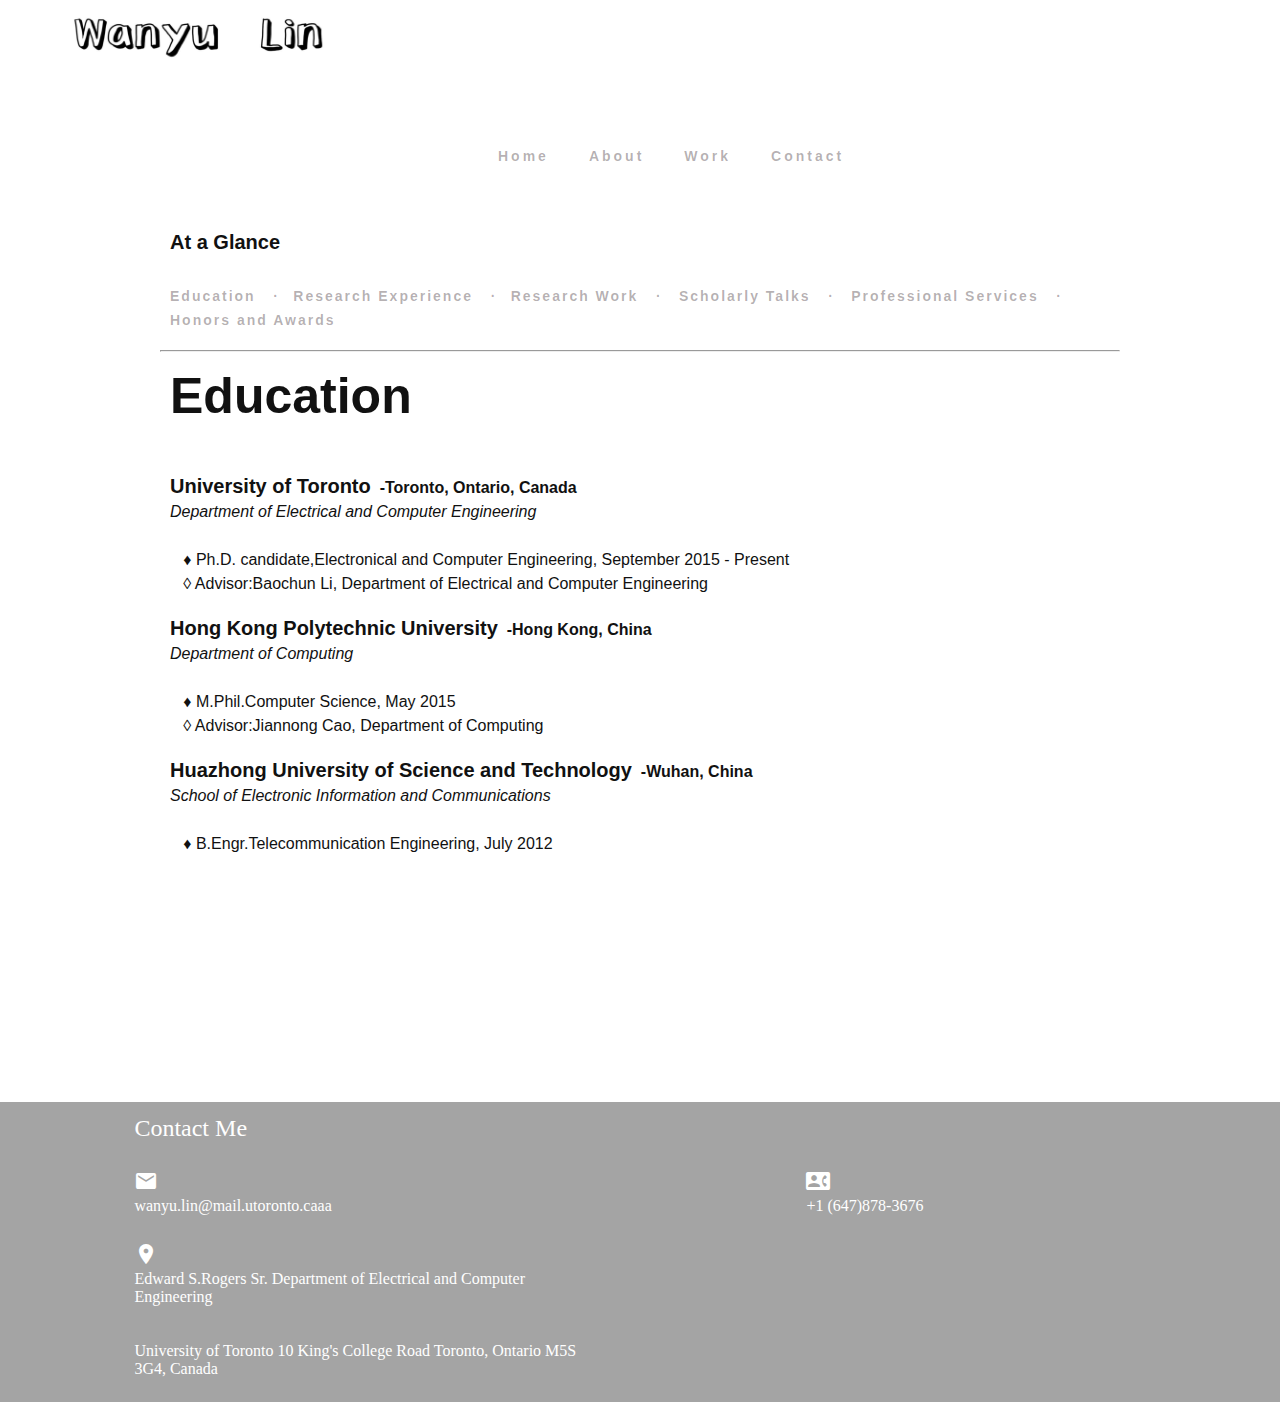
<file: 2/Education.html>
<!DOCTYPE html>
<html lang="en">
    <head>
        <meta charset="UTF8">
        <meta name="viewport" content="width=device-width, initial-scale=1.0">
        <meta http-equiv="X-UA-Compatible" content="ie=edge">
        <link href="https://fonts.googleapis.com/css2?family=Poppins:wght@300&display=swap" rel="stylesheet">
        <link rel="stylesheet" href="combinecss2.css">
        <link href="https://fonts.googleapis.com/icon?family=Material+Icons" rel="stylesheet">
        <title>NAVIGATION</title>
    </head>



    <body>
        <img class="img-banner" src="img/nametag3.jpg" alt="mmtuts banner" style="width:550px;height:100px;">
        
        <nav>
            <div class="logo">
                <h4>Wanyu'page</h4>
            </div>

            <ul class="nav-links">
                <li><a href="combine.html">Home</a></li>
                <li><a href="#">About</a></li>
                <li><a href="#">Work</a></li>
                <li><a href="#contact">Contact</a></li>
            </ul>

            <div class="burger">
                <div class="line1"></div>
                <div class="line2"></div>
                <div class="line3"></div>
            </div>
        </nav>

        <div class="wrapper">
            <article class="img-info">
                <h3>At a Glance</h3>
                <p class="graph-link">
                  <a href="Education.html"><b>Education &nbsp &#183</b></a>
                  &nbsp
                  <a href="Research Experience.html "><b>Research Experience &nbsp &#183</b></a>
                  &nbsp
                  <a href="Research Work.html"><b>Research Work &nbsp &#183</b></a>
                  
                  <a href="Scholarly Talks.html"><b>&nbsp Scholarly Talks &nbsp &#183</b></a>
                  
                  <a href="Professional Services.html"><b>&nbsp Professional Services &nbsp &#183</b></a>
                  
                  <a href="Honors and Awards.html"><b>&nbsp Honors and Awards</b></a>
                </p>

                <br>

                <hr/>

                <h2>Education</h2>
                
                <br /><br />
                <p >
                    <b style="font-size: 20px;">University of Toronto</b>&nbsp&nbsp<b>-Toronto, Ontario, Canada</b>
                    <br>
                    <i>Department of Electrical and Computer Engineering</i>
                    <br>
                    <br>&nbsp&nbsp&nbsp♦ Ph.D. candidate,Electronical and Computer Engineering, September 2015 - Present
                    <br>&nbsp&nbsp&nbsp◊ Advisor:Baochun Li, Department of Electrical and Computer Engineering
                </p>
                <p>
                    <b style="font-size: 20px;">Hong Kong Polytechnic University</b>&nbsp&nbsp<b>-Hong Kong, China</b><br>
                    <i>Department of Computing</i>
                    <br>
                    <br>&nbsp&nbsp&nbsp♦ M.Phil.Computer Science, May 2015
                    <br>&nbsp&nbsp&nbsp◊ Advisor:Jiannong Cao, Department of Computing             
                </p>
                <p>
                    <b style="font-size: 20px;">Huazhong University of Science and Technology</b>&nbsp&nbsp<b>-Wuhan, China</b><br>
                    <i>   School of Electronic Information and Communications
                    </i>
                    <br>
                    <br>&nbsp&nbsp&nbsp♦ B.Engr.Telecommunication Engineering, July 2012
                </p>
                <br>
                <br>
                <br>
            </article>
            <!-- <img class="img-me" src="img/map2.jpg" alt="Wanyu Lin"> -->
        </div>

        <div  id="contact" style="background-color: rgba(17, 17, 17, 0.384); width: 105%;   height: fit-content;max-width: 1920px; min-width: 480px; height: 300px; margin-left: 0px; overflow: hidden; padding-bottom: 20%;">
            <h5 style="width: 40%; padding-left: 10%; padding-top: 1%; font-size: 1.5em; font-weight: 100; font-family: Cambria, Cochin, Georgia, Times, 'Times New Roman', serif; color: rgb(255, 255, 255);">Contact Me</h5>
            <p style="padding-left: 10%;padding-bottom: 2%; color: rgb(255, 255, 255); padding-top: 2%;width: 50%; float: left;">  <i class="material-icons">local_post_office</i><br> wanyu.lin@mail.utoronto.caaa</p>
            <p style="padding-left: 10%;padding-bottom: 2%; padding-top:2%;color: rgb(255, 255, 255);float: right; width: 50%;"><i class="material-icons">contact_phone</i><br> +1 (647)878-3676</p>
            <p style="padding-left: 10%;padding-bottom: 2%; padding-right: 10%; color: rgb(255, 255, 255);width: 55%; "><i class="material-icons">location_on</i><br> Edward S.Rogers Sr. Department of Electrical and Computer Engineering<br><br><br>
           University of Toronto 10 King's College Road Toronto, Ontario M5S 3G4, Canada</p>        
        </div>

    <script src="app.js"></script>
    </body>
    
</html>
</file>
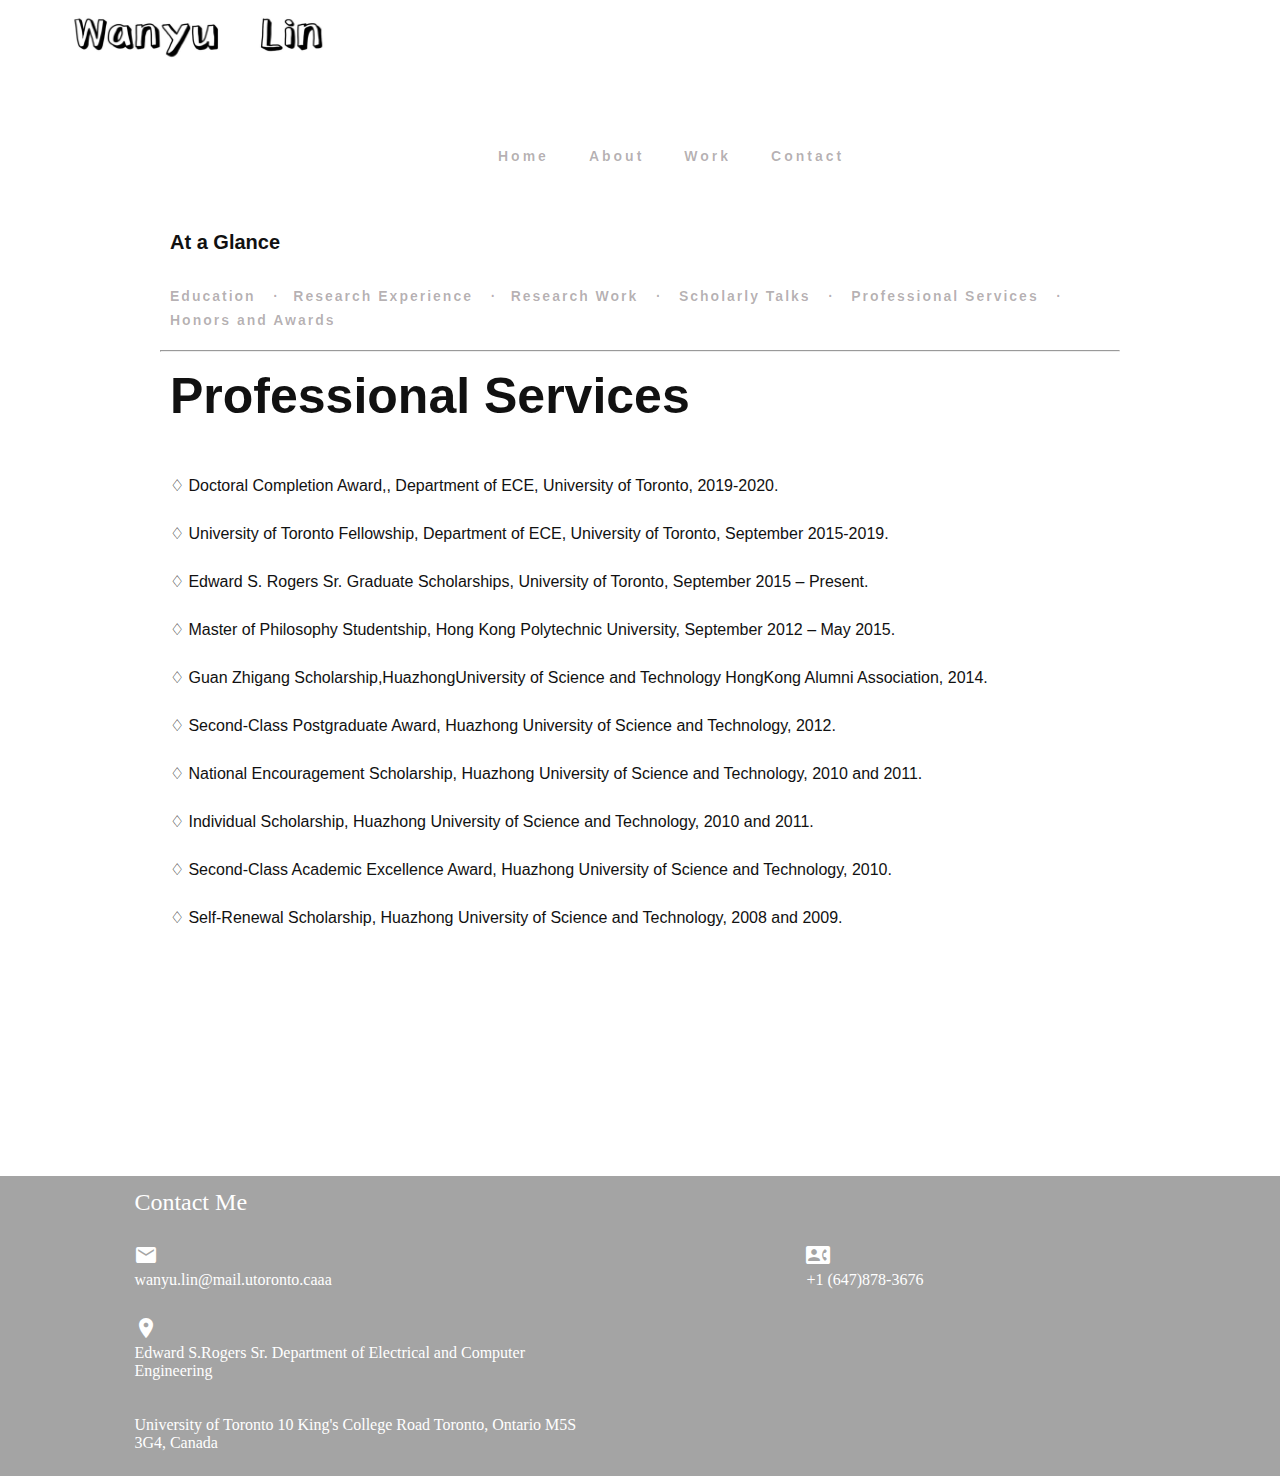
<file: 2/Honors and Awards.html>
<!DOCTYPE html>
<html lang="en">
    <head>
        <meta charset="UTF8">
        <meta name="viewport" content="width=device-width, initial-scale=1.0">
        <meta http-equiv="X-UA-Compatible" content="ie=edge">
        <link href="https://fonts.googleapis.com/css2?family=Poppins:wght@300&display=swap" rel="stylesheet">
        <link rel="stylesheet" href="combinecss2.css">
        <link href="https://fonts.googleapis.com/icon?family=Material+Icons" rel="stylesheet">
        <title>NAVIGATION</title>
    </head>

    <body >
        <img class="img-banner" src="img/nametag3.jpg" alt="mmtuts banner" style="width:550px;height:100px;">
        <nav>
            <div class="logo">
                <h4>Wanyu'page</h4>
            </div>

            <ul class="nav-links">
                <li><a href="combine.html">Home</a></li>
                <li><a href="#">About</a></li>
                <li><a href="#">Work</a></li>
                <li><a href="#contact">Contact</a></li>

            </ul>

            <div class="burger">
                <div class="line1"></div>
                <div class="line2"></div>
                <div class="line3"></div>
            </div>
        </nav>

        <div class="wrapper">
            <article class="img-info">
                
                <h3>At a Glance</h3>
                <p class="graph-link">
                    <a href="Education.html"><b>Education &nbsp &#183</b></a>
                    &nbsp
                    <a href="Research Experience.html "><b>Research Experience &nbsp &#183</b></a>
                    &nbsp
                    <a href="Research Work.html"><b>Research Work &nbsp &#183</b></a>
                    
                    <a href="Scholarly Talks.html"><b>&nbsp Scholarly Talks &nbsp &#183</b></a>
                    
                    <a href="Professional Services.html"><b>&nbsp Professional Services &nbsp &#183</b></a>
                    
                    <a href="Honors and Awards.html"><b>&nbsp Honors and Awards</b></a>
                </p>
                <br>
                <hr/>
                <h2>Professional Services</h2>
              
                <br ><br>
                <p >
♢ Doctoral Completion Award,, Department of ECE, University of Toronto, 2019-2020.
<br><br>
♢ University of Toronto Fellowship, Department of ECE, University of Toronto, September 2015-2019.
<br><br>
♢ Edward S. Rogers Sr. Graduate Scholarships, University of Toronto, September 2015 – Present.
<br><br>
♢ Master of Philosophy Studentship, Hong Kong Polytechnic University, September 2012 – May 2015.
<br><br>
♢ Guan Zhigang Scholarship,HuazhongUniversity of Science and Technology HongKong Alumni Association, 2014.
<br><br>
♢ Second-Class Postgraduate Award, Huazhong University of Science and Technology, 2012.
<br><br>
♢ National Encouragement Scholarship, Huazhong University of Science and Technology, 2010 and 2011.
<br><br>
♢ Individual Scholarship, Huazhong University of Science and Technology, 2010 and 2011.
<br><br>
♢ Second-Class Academic Excellence Award, Huazhong University of Science and Technology, 2010.
<br><br>
♢ Self-Renewal Scholarship, Huazhong University of Science and Technology, 2008 and 2009.

                </p>

               
                <br>
                <br>
                <br>
                

            </article>
            <!-- <img class="img-me" src="img/map2.jpg" alt="Wanyu Lin"> -->

        </div>


        <div  id="contact" style="background-color: rgba(17, 17, 17, 0.384); width: 105%;   height: fit-content;max-width: 1920px; min-width: 480px; height: 300px; margin-left: 0px; overflow: hidden; padding-bottom: 20%;">
            <h5 style="width: 40%; padding-left: 10%; padding-top: 1%; font-size: 1.5em; font-weight: 100; font-family: Cambria, Cochin, Georgia, Times, 'Times New Roman', serif; color: rgb(255, 255, 255);">Contact Me</h5>
            <p style="padding-left: 10%;padding-bottom: 2%; color: rgb(255, 255, 255); padding-top: 2%;width: 50%; float: left;">  <i class="material-icons">local_post_office</i><br> wanyu.lin@mail.utoronto.caaa</p>
            <p style="padding-left: 10%;padding-bottom: 2%; padding-top:2%;color: rgb(255, 255, 255);float: right; width: 50%;"><i class="material-icons">contact_phone</i><br> +1 (647)878-3676</p>
            <p style="padding-left: 10%;padding-bottom: 2%; padding-right: 10%; color: rgb(255, 255, 255);width: 55%; "><i class="material-icons">location_on</i><br> Edward S.Rogers Sr. Department of Electrical and Computer Engineering<br><br><br>
           University of Toronto 10 King's College Road Toronto, Ontario M5S 3G4, Canada</p>

        
        </div>

    <script src="app.js"></script>
    </body>
    
</html>
</file>
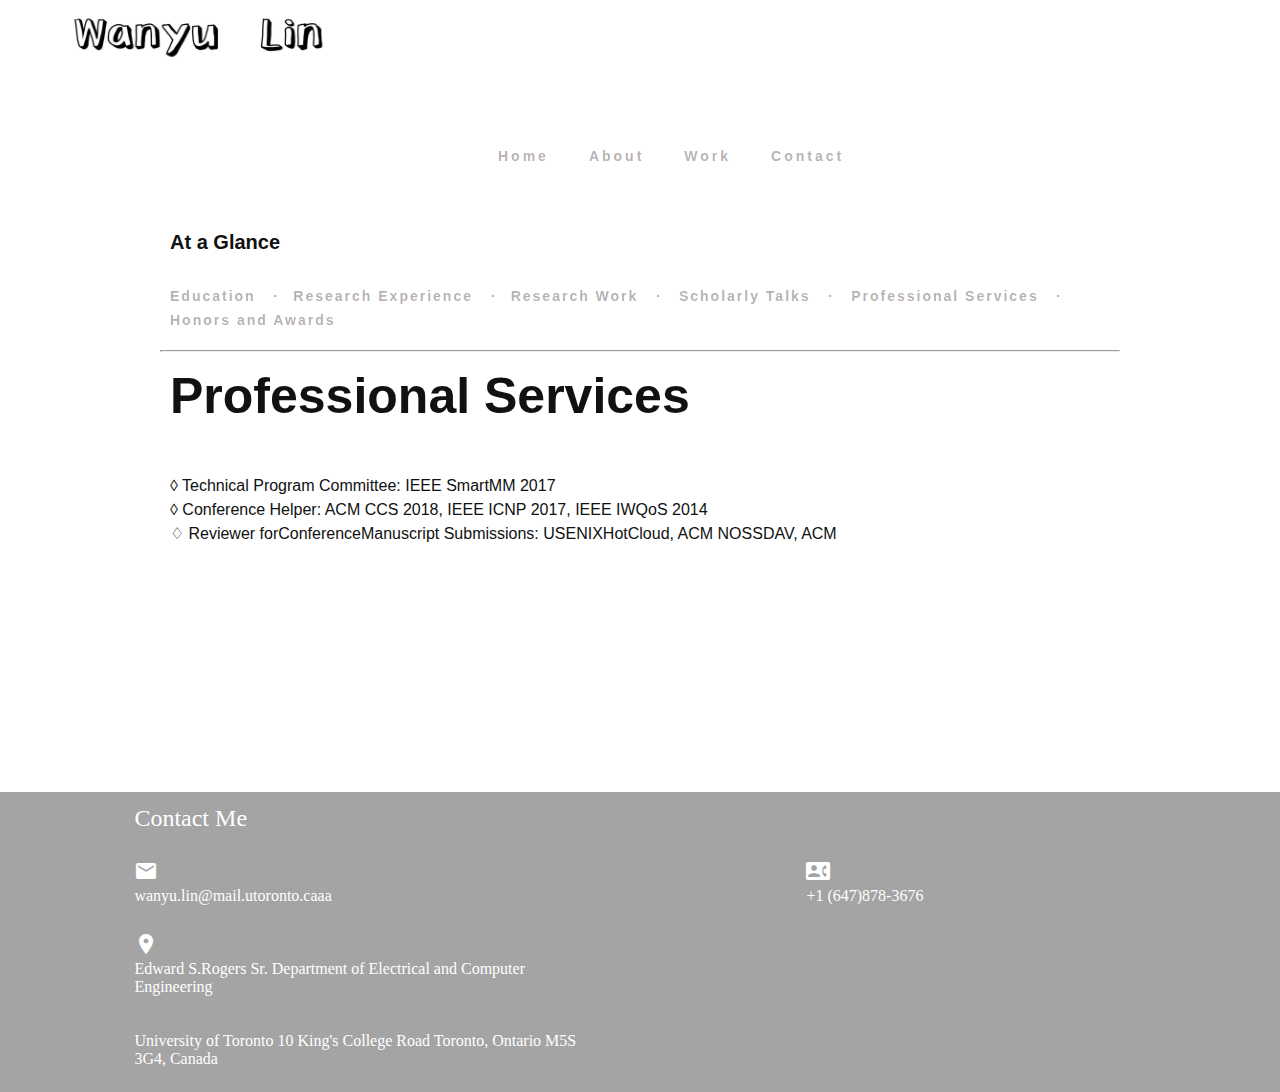
<file: 2/Professional Services.html>
<!DOCTYPE html>
<html lang="en">
    <head>
        <meta charset="UTF8">
        <meta name="viewport" content="width=device-width, initial-scale=1.0">
        <meta http-equiv="X-UA-Compatible" content="ie=edge">
        <link href="https://fonts.googleapis.com/css2?family=Poppins:wght@300&display=swap" rel="stylesheet">
        <link rel="stylesheet" href="combinecss2.css">
        <link href="https://fonts.googleapis.com/icon?family=Material+Icons" rel="stylesheet">
        <title>NAVIGATION</title>
    </head>

    <body >
        <img class="img-banner" src="img/nametag3.jpg" alt="mmtuts banner" style="width:550px;height:100px;">
        <nav>
            <div class="logo">
                <h4>Wanyu'page</h4>
            </div>

            <ul class="nav-links">
                <li><a href="combine.html">Home</a></li>
                <li><a href="#">About</a></li>
                <li><a href="#">Work</a></li>
                <li><a href="#contact">Contact</a></li>

            </ul>

            <div class="burger">
                <div class="line1"></div>
                <div class="line2"></div>
                <div class="line3"></div>
            </div>
        </nav>

        <div class="wrapper">
            <article class="img-info">
                
                <h3>At a Glance</h3>
                <p class="graph-link">
                    <a href="Education.html"><b>Education &nbsp &#183</b></a>
                    &nbsp
                    <a href="Research Experience.html "><b>Research Experience &nbsp &#183</b></a>
                    &nbsp
                    <a href="Research Work.html"><b>Research Work &nbsp &#183</b></a>
                    
                    <a href="Scholarly Talks.html"><b>&nbsp Scholarly Talks &nbsp &#183</b></a>
                    
                    <a href="Professional Services.html"><b>&nbsp Professional Services &nbsp &#183</b></a>
                    
                    <a href="Honors and Awards.html"><b>&nbsp Honors and Awards</b></a>
                </p>
                <br>
                <hr/>
                <h2>Professional Services</h2>
              
                <br ><br>
                <p >
                    ◊ Technical Program Committee: IEEE SmartMM 2017 <br>
                    ◊ Conference Helper: ACM CCS 2018, IEEE ICNP 2017, IEEE IWQoS 2014 
                    <br>
                    ♢ Reviewer forConferenceManuscript Submissions: USENIXHotCloud, ACM NOSSDAV, ACM
                     
                </p>

               
                <br>
                <br>
                <br>
                

            </article>
            <!-- <img class="img-me" src="img/map2.jpg" alt="Wanyu Lin"> -->

        </div>


        <div  id="contact" style="background-color: rgba(17, 17, 17, 0.384); width: 105%;   height: fit-content;max-width: 1920px; min-width: 480px; height: 300px; margin-left: 0px; overflow: hidden; padding-bottom: 20%;">
            <h5 style="width: 40%; padding-left: 10%; padding-top: 1%; font-size: 1.5em; font-weight: 100; font-family: Cambria, Cochin, Georgia, Times, 'Times New Roman', serif; color: rgb(255, 255, 255);">Contact Me</h5>
            <p style="padding-left: 10%;padding-bottom: 2%; color: rgb(255, 255, 255); padding-top: 2%;width: 50%; float: left;">  <i class="material-icons">local_post_office</i><br> wanyu.lin@mail.utoronto.caaa</p>
            <p style="padding-left: 10%;padding-bottom: 2%; padding-top:2%;color: rgb(255, 255, 255);float: right; width: 50%;"><i class="material-icons">contact_phone</i><br> +1 (647)878-3676</p>
            <p style="padding-left: 10%;padding-bottom: 2%; padding-right: 10%; color: rgb(255, 255, 255);width: 55%; "><i class="material-icons">location_on</i><br> Edward S.Rogers Sr. Department of Electrical and Computer Engineering<br><br><br>
           University of Toronto 10 King's College Road Toronto, Ontario M5S 3G4, Canada</p>

        
        </div>

    <script src="app.js"></script>
    </body>
    
</html>
</file>
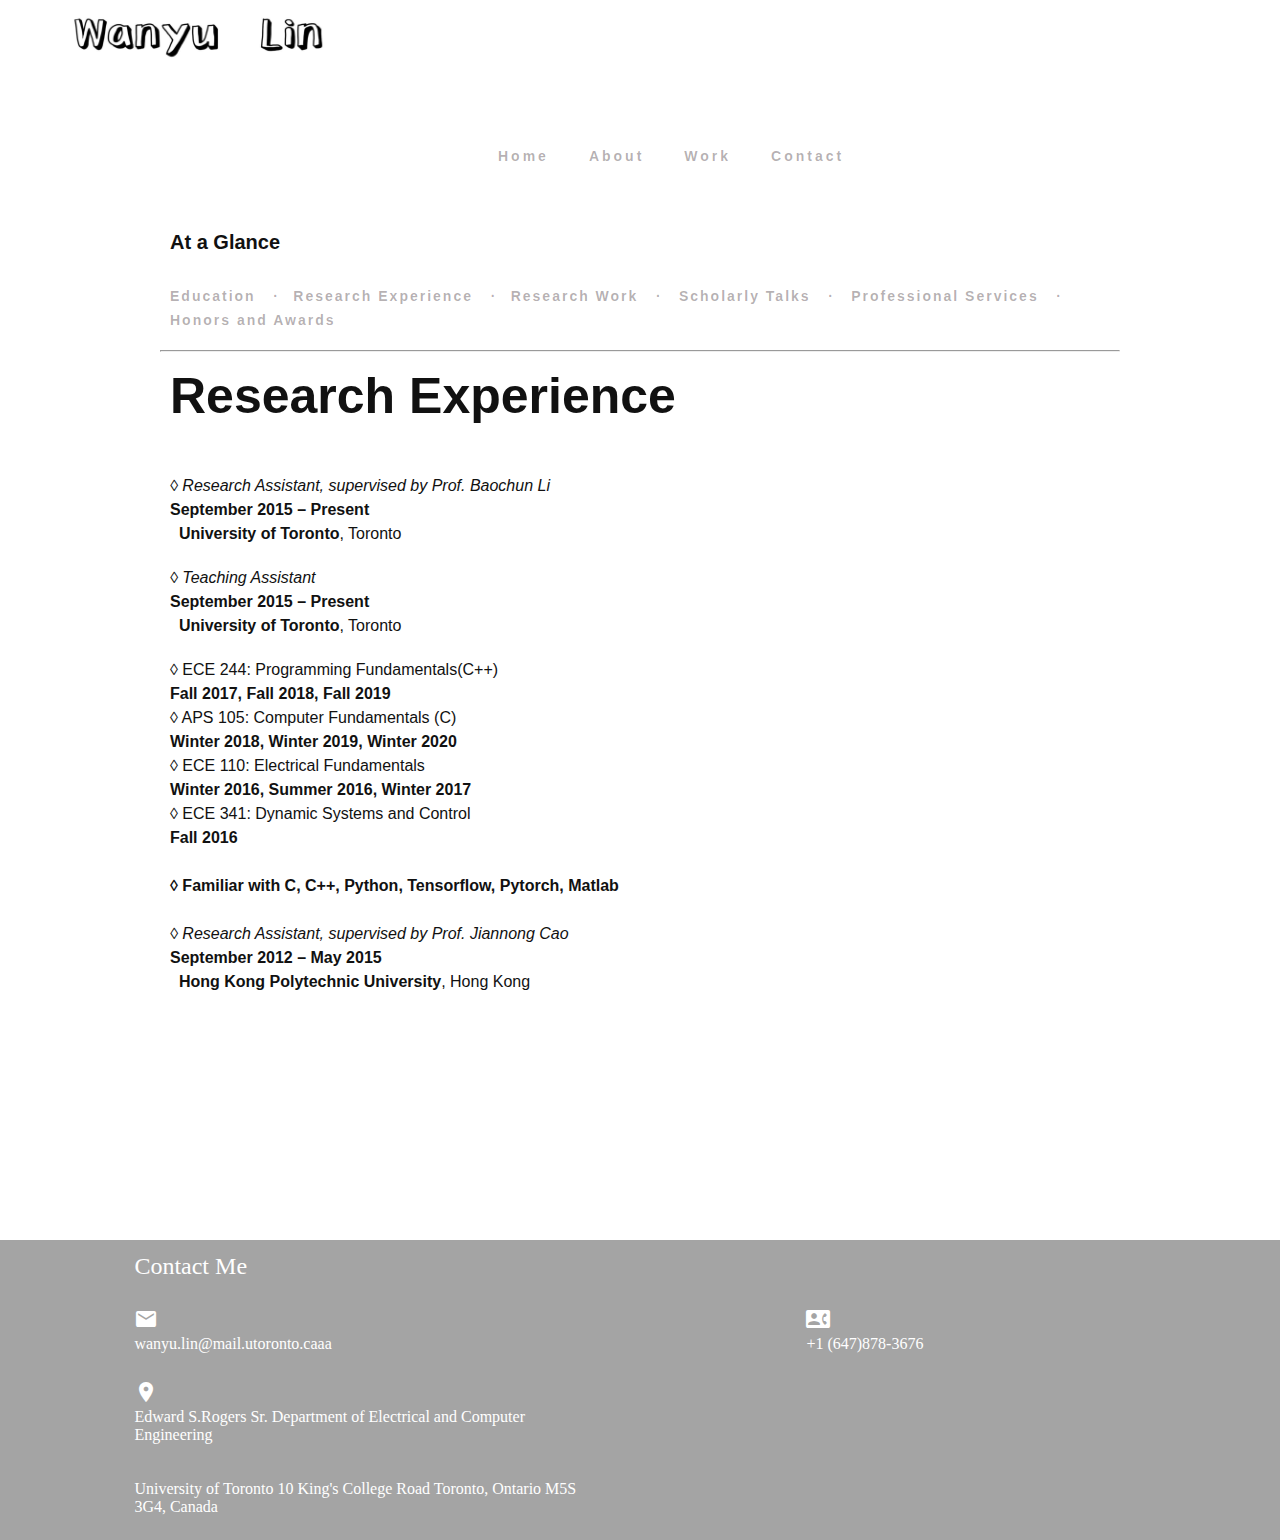
<file: 2/Research Experience.html>
<!DOCTYPE html>
<html lang="en">
    <head>
        <meta charset="UTF8">
        <meta name="viewport" content="width=device-width, initial-scale=1.0">
        <meta http-equiv="X-UA-Compatible" content="ie=edge">
        <link href="https://fonts.googleapis.com/css2?family=Poppins:wght@300&display=swap" rel="stylesheet">
        <link rel="stylesheet" href="combinecss2.css">
        <link href="https://fonts.googleapis.com/icon?family=Material+Icons" rel="stylesheet">
        <title>NAVIGATION</title>
    </head>

    <body >
        <img class="img-banner" src="img/nametag3.jpg" alt="mmtuts banner" style="width:550px;height:100px;">
        <nav>
            <div class="logo">
                <h4>Wanyu'page</h4>
            </div>

            <ul class="nav-links">
                <li><a href="combine.html">Home</a></li>
                <li><a href="#">About</a></li>
                <li><a href="#">Work</a></li>
                <li><a href="#contact">Contact</a></li>

            </ul>

            <div class="burger">
                <div class="line1"></div>
                <div class="line2"></div>
                <div class="line3"></div>
            </div>
        </nav>

        <div class="wrapper">
            <article class="img-info">                
                <h3>At a Glance</h3>
                <p class="graph-link">
                    <a href="Education.html"><b>Education &nbsp &#183</b></a>
                    &nbsp
                    <a href="Research Experience.html "><b>Research Experience &nbsp &#183</b></a>
                    &nbsp
                    <a href="Research Work.html"><b>Research Work &nbsp &#183</b></a>
                    
                    <a href="Scholarly Talks.html"><b>&nbsp Scholarly Talks &nbsp &#183</b></a>
                    
                    <a href="Professional Services.html"><b>&nbsp Professional Services &nbsp &#183</b></a>
                    
                    <a href="Honors and Awards.html"><b>&nbsp Honors and Awards</b></a>
                </p>
                <br>
                <hr/>
                <h2>Research Experience</h2> 
                <br /><br />
                <p >
                    <i>◊ Research Assistant, supervised by Prof. Baochun Li</i> <br><b>September 2015 – Present
                       
                        </b><br>
                    <b>&nbsp University of Toronto</b>, Toronto
                    <br>               
                </p>

                <p>
                    <i>◊ Teaching Assistant</i> <br><b>September 2015 – Present
                        </b><br>
                    <b>&nbsp University of Toronto</b>, Toronto
                    <br> 
                </p>

                <p>  ◊ ECE 244: Programming Fundamentals(C++)
                      
                   <b>&nbsp&nbsp<br>Fall 2017, Fall 2018, Fall 2019</b>
                      <br>
                      ◊ APS 105: Computer Fundamentals (C)
                      <br>
                    <b>Winter 2018, Winter 2019, Winter 2020</b>
                      <br>
                      ◊ ECE 110: Electrical Fundamentals
                      <br>
                    <b>Winter 2016, Summer 2016, Winter 2017</b>
                      <br>◊ ECE 341: Dynamic Systems and Control
                      <br>
                      <b>Fall 2016</b>
                      <br>
                      <br>
                      <b>◊ Familiar with C, C++, Python, Tensorflow, Pytorch, Matlab</b>
                      <br>
                      <br>

                      <i>◊ Research Assistant, supervised by Prof. Jiannong Cao</i> <br><b>September 2012 – May 2015
                       
                    </b><br>
                <b>&nbsp Hong Kong Polytechnic University</b>, Hong Kong
                <br>
                </p>
                <br>
                <br>
                <br>
                

            </article>
            <!-- <img class="img-me" src="img/map2.jpg" alt="Wanyu Lin"> -->

        </div>


        <div  id="contact" style="background-color: rgba(17, 17, 17, 0.384); width: 105%;   height: fit-content;max-width: 1920px; min-width: 480px; height: 300px; margin-left: 0px; overflow: hidden; padding-bottom: 20%;">
            <h5 style="width: 40%; padding-left: 10%; padding-top: 1%; font-size: 1.5em; font-weight: 100; font-family: Cambria, Cochin, Georgia, Times, 'Times New Roman', serif; color: rgb(255, 255, 255);">Contact Me</h5>
            <p style="padding-left: 10%;padding-bottom: 2%; color: rgb(255, 255, 255); padding-top: 2%;width: 50%; float: left;">  <i class="material-icons">local_post_office</i><br> wanyu.lin@mail.utoronto.caaa</p>
            <p style="padding-left: 10%;padding-bottom: 2%; padding-top:2%;color: rgb(255, 255, 255);float: right; width: 50%;"><i class="material-icons">contact_phone</i><br> +1 (647)878-3676</p>
            <p style="padding-left: 10%;padding-bottom: 2%; padding-right: 10%; color: rgb(255, 255, 255);width: 55%; "><i class="material-icons">location_on</i><br> Edward S.Rogers Sr. Department of Electrical and Computer Engineering<br><br><br>
           University of Toronto 10 King's College Road Toronto, Ontario M5S 3G4, Canada</p>

        
        </div>

    <script src="app.js"></script>
    </body>
    
</html>
</file>
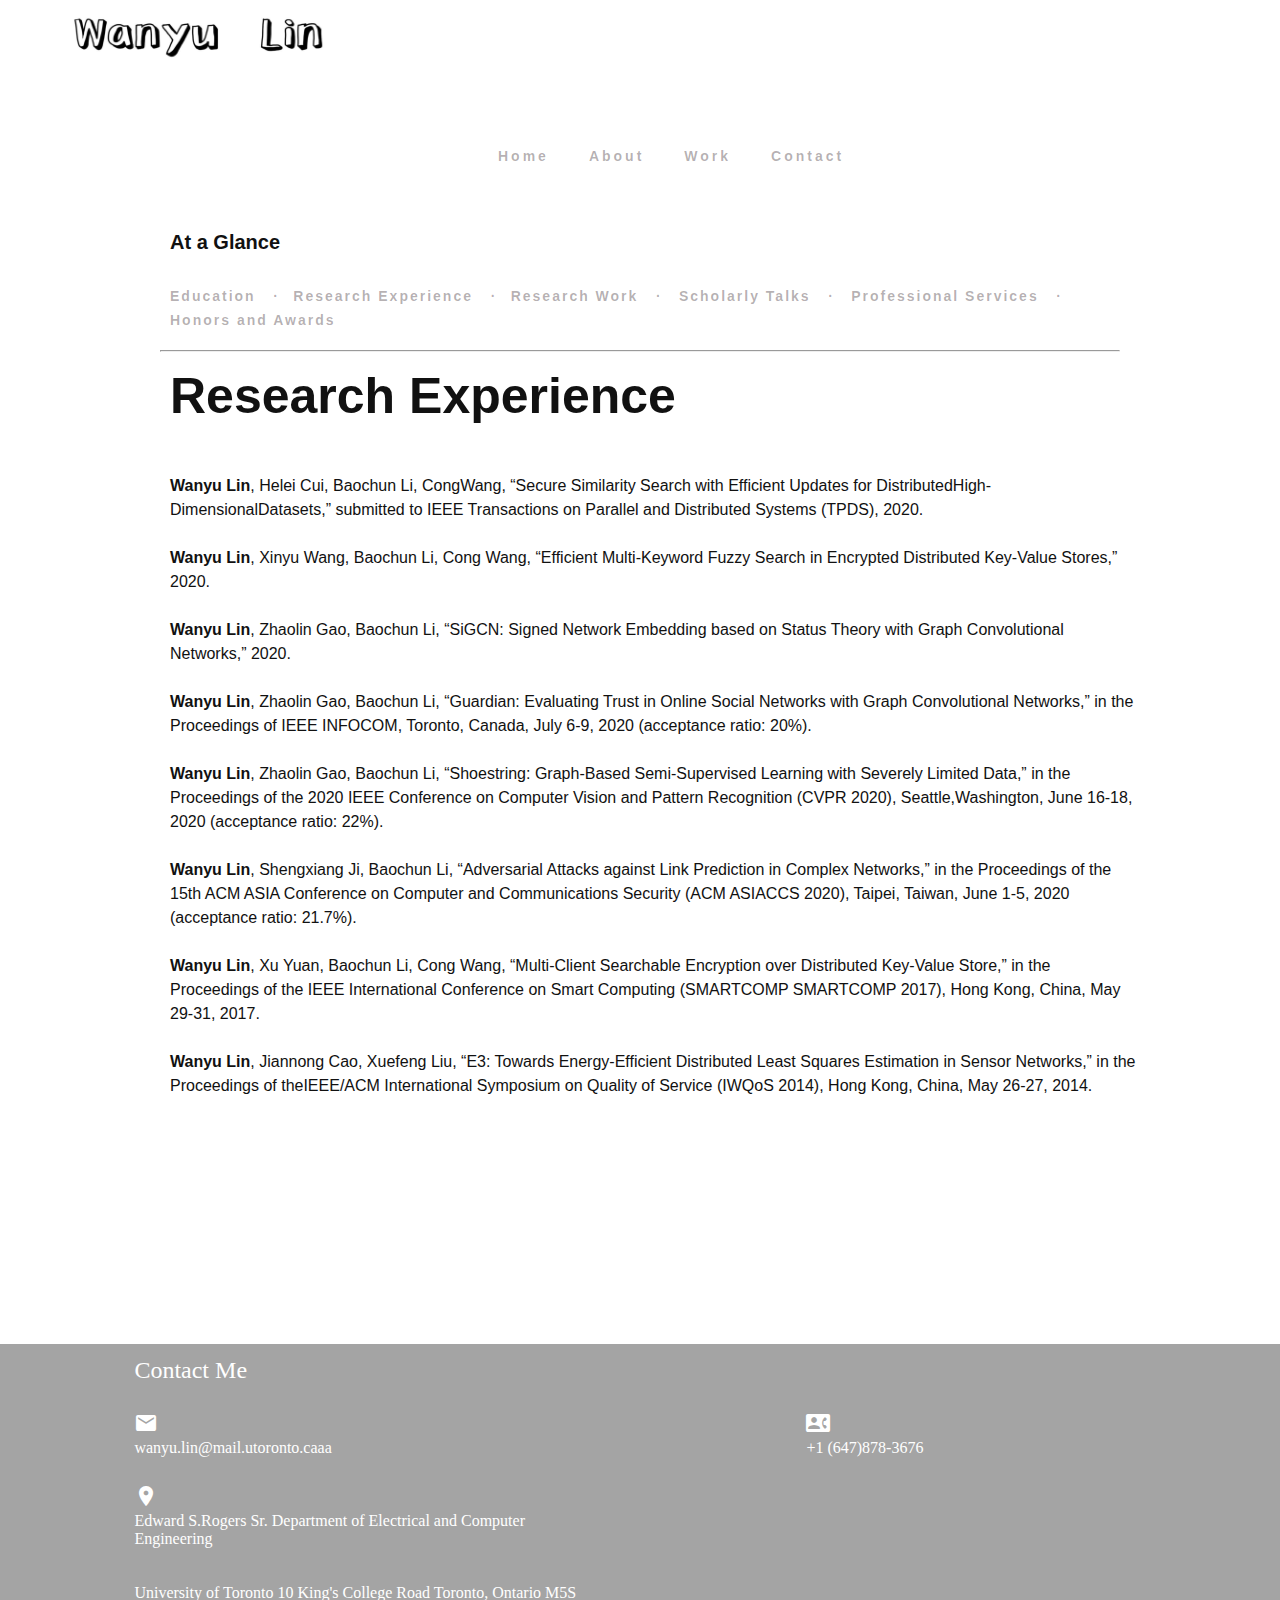
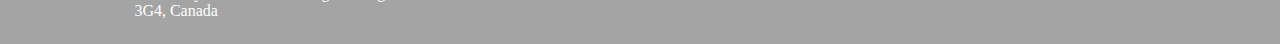
<file: 2/Research Work.html>
<!DOCTYPE html>
<html lang="en">
    <head>
        <meta charset="UTF8">
        <meta name="viewport" content="width=device-width, initial-scale=1.0">
        <meta http-equiv="X-UA-Compatible" content="ie=edge">
        <link href="https://fonts.googleapis.com/css2?family=Poppins:wght@300&display=swap" rel="stylesheet">
        <link rel="stylesheet" href="combinecss2.css">
        <link href="https://fonts.googleapis.com/icon?family=Material+Icons" rel="stylesheet">
        <title>NAVIGATION</title>
    </head>

    <body >
        <img class="img-banner" src="img/nametag3.jpg" alt="mmtuts banner" style="width:550px;height:100px;">
        <nav>
            <div class="logo">
                <h4>Wanyu'page</h4>
            </div>

            <ul class="nav-links">
                <li><a href="combine.html">Home</a></li>
                <li><a href="#">About</a></li>
                <li><a href="#">Work</a></li>
                <li><a href="#contact">Contact</a></li>

            </ul>

            <div class="burger">
                <div class="line1"></div>
                <div class="line2"></div>
                <div class="line3"></div>
            </div>
        </nav>

        <div class="wrapper">
            <article class="img-info">
                
                <h3>At a Glance</h3>
                <p class="graph-link">
                    <a href="Education.html"><b>Education &nbsp &#183</b></a>
                    &nbsp
                    <a href="Research Experience.html "><b>Research Experience &nbsp &#183</b></a>
                    &nbsp
                    <a href="Research Work.html"><b>Research Work &nbsp &#183</b></a>
                    
                    <a href="Scholarly Talks.html"><b>&nbsp Scholarly Talks &nbsp &#183</b></a>
                    
                    <a href="Professional Services.html"><b>&nbsp Professional Services &nbsp &#183</b></a>
                    
                    <a href="Honors and Awards.html"><b>&nbsp Honors and Awards</b></a>
                </p>
                <br>
                <hr/>
                <h2>Research Experience</h2>
              
                <br /><br />
                <p >
<b>Wanyu Lin</b>, Helei Cui, Baochun Li, CongWang, “Secure Similarity Search with Efficient Updates for DistributedHigh-DimensionalDatasets,” submitted to IEEE Transactions on Parallel and Distributed Systems (TPDS), 2020.
<br>
<br>

<b>Wanyu Lin</b>, Xinyu Wang, Baochun Li, Cong Wang, “Efficient Multi-Keyword Fuzzy Search in
Encrypted Distributed Key-Value Stores,” 2020.
<br>
<br>

<b>Wanyu Lin</b>, Zhaolin Gao, Baochun Li, “SiGCN: Signed Network Embedding based on Status
Theory with Graph Convolutional Networks,” 2020.
<br>
<br>

<b>Wanyu Lin</b>, Zhaolin Gao, Baochun Li, “Guardian: Evaluating Trust in Online Social Networks
with Graph Convolutional Networks,” in the Proceedings of IEEE INFOCOM, Toronto, Canada, July 6-9, 2020 (acceptance ratio: 20%).
<br>
<br>

<b>Wanyu Lin</b>, Zhaolin Gao, Baochun Li, “Shoestring: Graph-Based Semi-Supervised Learning with Severely Limited Data,” in the Proceedings of the 2020 IEEE Conference on Computer Vision and Pattern Recognition (CVPR 2020), Seattle,Washington, June 16-18, 2020 (acceptance ratio: 22%).
<br>
<br>

<b>Wanyu Lin</b>, Shengxiang Ji, Baochun Li, “Adversarial Attacks against Link Prediction in Complex Networks,” in the Proceedings of the 15th ACM ASIA Conference on Computer and Communications Security (ACM ASIACCS 2020), Taipei, Taiwan, June 1-5, 2020 (acceptance ratio: 21.7%).
<br>
<br>

<b>Wanyu Lin</b>, Xu Yuan, Baochun Li, Cong Wang, “Multi-Client Searchable Encryption over Distributed Key-Value Store,” in the Proceedings of the IEEE International Conference on Smart Computing (SMARTCOMP SMARTCOMP 2017), Hong Kong, China, May 29-31, 2017.
<br>
<br>

<b>Wanyu Lin</b>, Jiannong Cao, Xuefeng Liu, “E3: Towards Energy-Efficient Distributed Least Squares Estimation in Sensor Networks,” in the Proceedings of theIEEE/ACM International Symposium on Quality of Service (IWQoS 2014), Hong Kong, China, May 26-27, 2014.

                </p>
                <br>
                <br>
                <br>
                

            </article>
            <!-- <img class="img-me" src="img/map2.jpg" alt="Wanyu Lin"> -->

        </div>


        <div  id="contact" style="background-color: rgba(17, 17, 17, 0.384); width: 105%;   height: fit-content;max-width: 1920px; min-width: 480px; height: 300px; margin-left: 0px; overflow: hidden; padding-bottom: 20%;">
            <h5 style="width: 40%; padding-left: 10%; padding-top: 1%; font-size: 1.5em; font-weight: 100; font-family: Cambria, Cochin, Georgia, Times, 'Times New Roman', serif; color: rgb(255, 255, 255);">Contact Me</h5>
            <p style="padding-left: 10%;padding-bottom: 2%; color: rgb(255, 255, 255); padding-top: 2%;width: 50%; float: left;">  <i class="material-icons">local_post_office</i><br> wanyu.lin@mail.utoronto.caaa</p>
            <p style="padding-left: 10%;padding-bottom: 2%; padding-top:2%;color: rgb(255, 255, 255);float: right; width: 50%;"><i class="material-icons">contact_phone</i><br> +1 (647)878-3676</p>
            <p style="padding-left: 10%;padding-bottom: 2%; padding-right: 10%; color: rgb(255, 255, 255);width: 55%; "><i class="material-icons">location_on</i><br> Edward S.Rogers Sr. Department of Electrical and Computer Engineering<br><br><br>
           University of Toronto 10 King's College Road Toronto, Ontario M5S 3G4, Canada</p>

        
        </div>

    <script src="app.js"></script>
    </body>
    
</html>
</file>
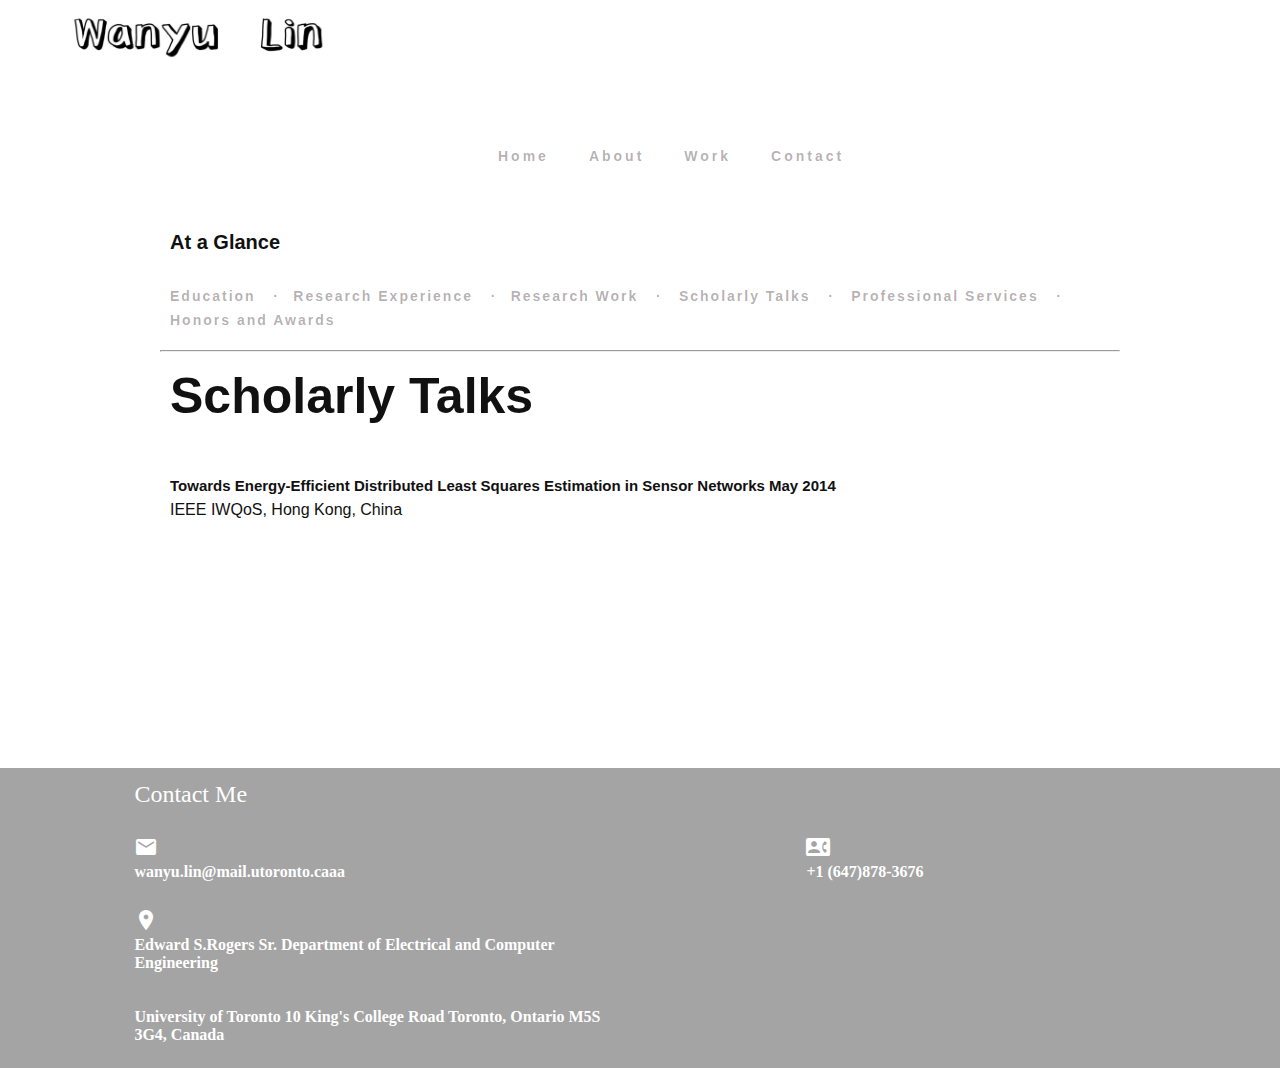
<file: 2/Scholarly Talks.html>
<!DOCTYPE html>
<html lang="en">
    <head>
        <meta charset="UTF8">
        <meta name="viewport" content="width=device-width, initial-scale=1.0">
        <meta http-equiv="X-UA-Compatible" content="ie=edge">
        <link href="https://fonts.googleapis.com/css2?family=Poppins:wght@300&display=swap" rel="stylesheet">
        <link rel="stylesheet" href="combinecss2.css">
        <link href="https://fonts.googleapis.com/icon?family=Material+Icons" rel="stylesheet">
        <title>NAVIGATION</title>
    </head>

    <body >
        <img class="img-banner" src="img/nametag3.jpg" alt="mmtuts banner" style="width:550px;height:100px;">
        <nav>
            <div class="logo">
                <h4>Wanyu'page</h4>
            </div>

            <ul class="nav-links">
                <li><a href="combine.html">Home</a></li>
                <li><a href="#">About</a></li>
                <li><a href="#">Work</a></li>
                <li><a href="#contact">Contact</a></li>

            </ul>

            <div class="burger">
                <div class="line1"></div>
                <div class="line2"></div>
                <div class="line3"></div>
            </div>
        </nav>

        <div class="wrapper">
            <article class="img-info">
                
                <h3>At a Glance</h3>
                <p class="graph-link">
                  <a href="Education.html"><b>Education &nbsp &#183</b></a>
                  &nbsp
                  <a href="Research Experience.html "><b>Research Experience &nbsp &#183</b></a>
                  &nbsp
                  <a href="Research Work.html"><b>Research Work &nbsp &#183</b></a>
                  
                  <a href="Scholarly Talks.html"><b>&nbsp Scholarly Talks &nbsp &#183</b></a>
                  
                  <a href="Professional Services.html"><b>&nbsp Professional Services &nbsp &#183</b></a>
                  
                  <a href="Honors and Awards.html"><b>&nbsp Honors and Awards</b></a>
                </p>
                <br>
                <hr/>
                <h2>Scholarly Talks</h2>
              
                <br /><br />
                <p >
                    <b style="font-size: 15px;">Towards Energy-Efficient Distributed Least Squares Estimation in Sensor Networks May 2014</b><br>IEEE IWQoS, Hong Kong, China<b>
                
              
                </p>
                <br>
                <br>
                <br>
                

            </article>
            <!-- <img class="img-me" src="img/map2.jpg" alt="Wanyu Lin"> -->

        </div>


        <div  id="contact" style="background-color: rgba(17, 17, 17, 0.384); width: 105%;   height: fit-content;max-width: 1920px; min-width: 480px; height: 300px; margin-left: 0px; overflow: hidden; padding-bottom: 20%;">
            <h5 style="width: 40%; padding-left: 10%; padding-top: 1%; font-size: 1.5em; font-weight: 100; font-family: Cambria, Cochin, Georgia, Times, 'Times New Roman', serif; color: rgb(255, 255, 255);">Contact Me</h5>
            <p style="padding-left: 10%;padding-bottom: 2%; color: rgb(255, 255, 255); padding-top: 2%;width: 50%; float: left;">  <i class="material-icons">local_post_office</i><br> wanyu.lin@mail.utoronto.caaa</p>
            <p style="padding-left: 10%;padding-bottom: 2%; padding-top:2%;color: rgb(255, 255, 255);float: right; width: 50%;"><i class="material-icons">contact_phone</i><br> +1 (647)878-3676</p>
            <p style="padding-left: 10%;padding-bottom: 2%; padding-right: 10%; color: rgb(255, 255, 255);width: 55%; "><i class="material-icons">location_on</i><br> Edward S.Rogers Sr. Department of Electrical and Computer Engineering<br><br><br>
           University of Toronto 10 King's College Road Toronto, Ontario M5S 3G4, Canada</p>

        
        </div>

    <script src="app.js"></script>
    </body>
    
</html>
</file>
<file: 2/combinecss2.css>
/*下面是stylemenu.css*/
*{
  margin: 0;
  padding: 0;
}

body{
  background-color: #fff;  
  overflow-x: hidden;
    
}

nav{
  display: flex;
  position: sticky;
  top:0;
  width: 100%;
  height: 100px;
  background-color: rgba(255, 255, 255, 0.062);

}

ul{
  margin-left: 60px;/*the position of the navigation:the link of the navigation move from the left to the right for 60px far.*/
}

ul li {
  list-style: none;/*make the front dot dissappear*/
  display: inline-block;/*The menu bar would link next to each other. Menu bar 里面的选项会横向排布 不是是纵向排列*/
  float: left;/*There will be no gap between each option in the meny bar*/
  line-height: 100px;/*because the navigation height is 100px. After we setting this, the text in the menu bar will be in the middle of the row no matter how big the text are.*/

}

ul li a {
  display: block;/*before we set this: the cursor would change only when our cursor stops at the top pf the words. After: The rage for the cursor to change would be expanded as we only need to be closed to the link, we could just clink on it. */
  text-decoration: none;/*make the underline of the text dissappear. This could be put in *{} at the beginning and in that case, all of the text in this page would have no underline.*/
  font-size: 14px;
  font-family: Arial;
  color: rgb(63, 34, 34);
  padding: 0 20px;/*0 padding from the top to the bottom because we don't need it. We've already set it in our navigation bar.the 20px is for the each left and right links in the navigation bar. */
}

ul li a:hover {
 color: rgb(226, 226, 226);
}



#contact{
padding-bottom: 15%;
height: fit-content;
}



/*以下是scroll down的设定*/










/*下面是2.css*/




.img-banner{
  display: none;/*right now we won't see the banner in the website*/
}

.img-info{
  width: 100%;
}

.img-info h2{
  padding: 30px 30px 20px;/*top; left&right; bottom*/
  font-family: arial;
  font-size: 50px;
  color: #111;
  line-height: 44px;
}

.img-info h3{
  padding: 30px 30px 20px;/*top; left&right; bottom*/
  font-family: arial;
  font-size: 20px;
  color: #111;
  line-height: 44px;
}

.img-info p{
  padding: 0px 30px 20px;/*top; left&right; bottom*/
  font-family: arial;
  font-size: 16px;
  color: #111;
  line-height: 24px;
}


.img-me{
  width: 100%;
}

/*the @media statement tells the CSS and html that it only runs the code {in the curly bracket} if the statement afterward(in the bracket) is true. In this code right now it means that if we have a screen, and the screen has a min-width of 768px, it would just run the code in the curly brackets.*/
@media only screen and (min-width:768px) {
  .img-banner{
      display: block; /*It's now gonna run the img */
      width: 100%;
      padding-bottom: 30px;
      padding-left: 60px;
  }

  .logo{
      display: none;
  }


  .nav-links {
      display: flex; /*横向排列*/
      padding-right: 0px;
      justify-content: space-around; /*这个包括下面一行一起 都是各个选项link之间的距离*/
      width: 20%;
    }

  .wrapper{
      width: 600px;
      margin: 0 auto;
      padding-bottom: 15%;
  }

  .img-info h2{
      padding: 30px 0px 0px;/*top; left&right; bottom*/
     
  }
  
  .img-info h3{
      padding: 30px 0px 0px;/*top; left&right; bottom*/
     
  }

  .img-info p{
      padding: 20px 0px 0px;/*top; left&right; bottom*/
    
  }

  
  .img-me{
  padding-top: 30px;
  }
}










@media only screen and (min-width: 1000px) {

  body {
    
      overflow-x: hidden;
    }
  .wrapper{
      width: 1000px;
  }
  .img-info{
      width: 100%;
      float: center;
      /*"float" makes the elements align horizontally next to each other.*/
  }
  .img-info h2{
      padding: 20px 0px 0px 30px;/*top; right; bottom; left*/ 
  }

  .img-info h3{
      padding: 20px 0px 0px 30px;/*top; right; bottom; left*/ 
  }
  
  .img-info p{
      padding: 20px 0px 0px 30px;/*top; right; bottom; left*/
    
  }

  .img-me{
      padding-top: 0px;
      width: 50%;
      float: left;
      }
}










* {
  box-sizing: border-box;
}

nav {
  display: flex; /*links in the nav bar will go to the right side of "the nav" title*/
  justify-content: space-around; /*while the title "the Nav" will be still on the left side, its links will be shown up pn the right side*/
  align-items: center; /*the title "the nav " will be centered vertically*/
  min-height: 8vh;
  background-color: #ffffff;
  font-family: "Poppins", sans-serif; /*copied from the font family online*/
}

.logo {
  color: rgb(206, 204, 204);
  text-transform: uppercase;
  letter-spacing: 4px;
  font-size: 20px;
}



.nav-links {
  display: flex; /*横向排列*/
  justify-content: space-around; /*这个包括下面一行一起 都是各个选项link之间的距离*/
  width: 30%;
}

.nav-links li {
  list-style: none; /*没有list前面的点了*/
  padding-top: 3%;
}

.nav-links a {
  color: rgba(24, 8, 14, 0.329);
  text-decoration: none; /*让link下面的横线消失*/
  letter-spacing: 3px;
  font-weight: bold;
  font-size: 14px;

}

.graph-link a{
  color:rgba(24, 8, 14, 0.329);
  text-decoration: none; /*让link下面的横线消失*/
  letter-spacing: 2px;
  font-weight: bold;
  font-size: 14px;
}

.graph-link a:hover{
  color: rgb(226, 226, 226);

}

.burger {
  display: none;
  cursor: pointer;
}

.burger div {/*burger那三道线的属性*/
  width: 25px;
  height: 3px;
  background-color: rgba(156, 107, 107, 0.281);
  margin: 5px;
  transition: all 0.3s ease;
}

@media screen and (max-width: 1024px) {
  body {
    
      overflow-x: hidden;
    }
  .nav-links {
    width: 50%;
  }
}



@media screen and (max-width: 768px) {
  body {
    
    overflow-x: hidden;
  }
  .nav-links {
    position: absolute;
    right: 0px;
    height: 10vh;
    top: 4vh;
    background-color: #ffffff00;
    display: flex;
    flex-direction: row;
    align-items: right;
    width: 100%;
    transform: translateX(100%);
    transition: transform 0.5s ease-in;
  }
  .nav-links li {
    opacity: 0;
    /* padding: -5% 0.5%; */
  }
  .burger {
    display: block;
  }
}

.nav-active {
  transform: translateX(0%);
}

@keyframes navLinkFade{
    from{
        opacity: 0;
        transform: translateX(50px);
    }
    to{
        opacity: 1;
        transform: translateX(0px);
    }
}

/*下面三项都是让burger点击的时候变成❌*/
.toggle .line1{
    transform: rotate(-45deg) translate(-5px,6px);

}
.toggle .line2{
    opacity: 0;

}.toggle .line3{
    transform: rotate(45deg) translate(-5px,-6px);


}

hr {
  display: block;
  unicode-bidi: isolate;
  margin-block-start: 0.em;
  margin-block-end: 0.1em;
  margin-inline-start: 20px;
  margin-inline-end: 20px;
  overflow: hidden;
  border-style: inset;
  border-width: 0.5px;
}
</file>
